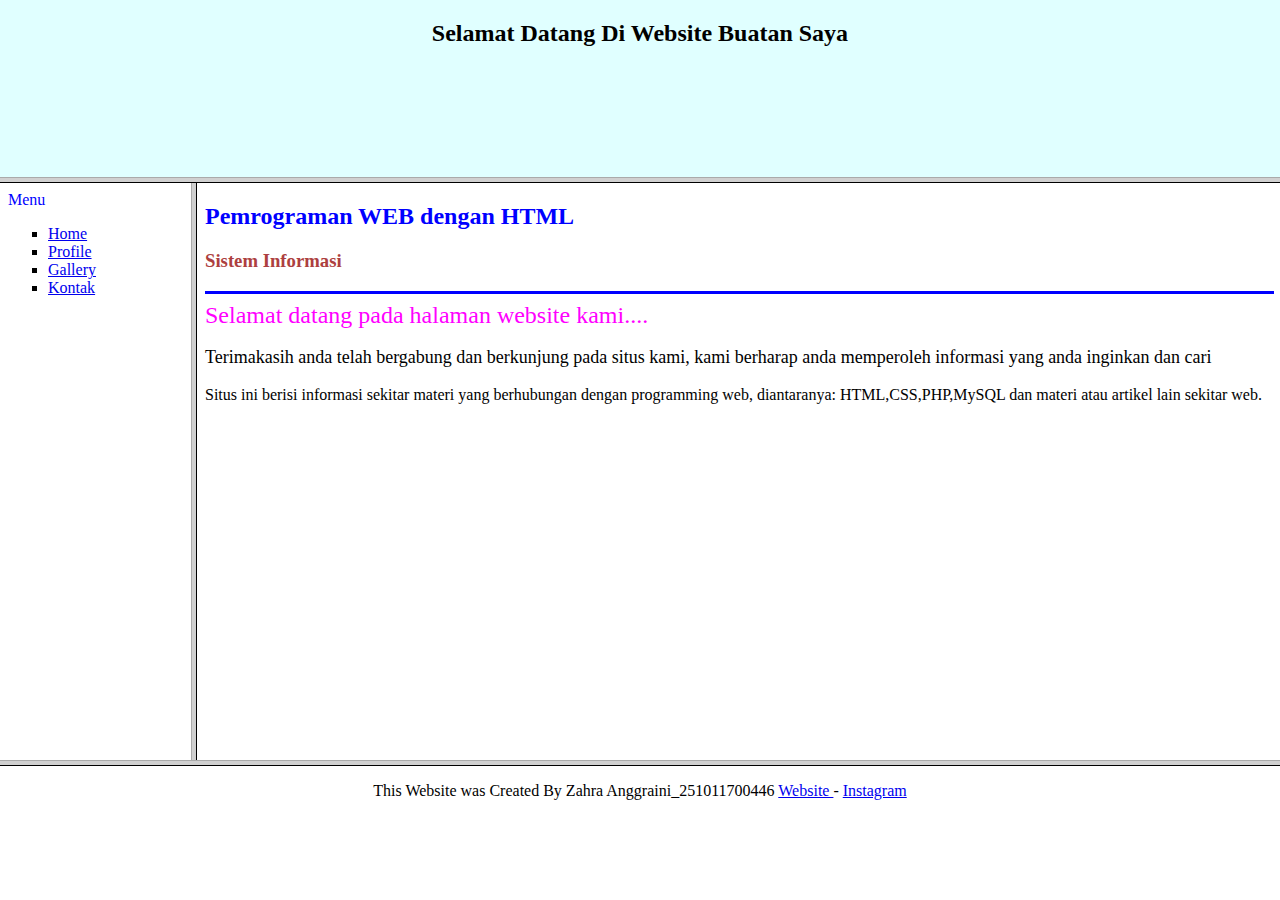
<file: index.html>
<!DOCTYPE html>
<html lang="id">
<head>
    <meta charset="UTF-8">
    <meta name="viewport" content="width=device-width, initial-scale=1.0">
    <title>Website Buatan Saya</title>
</head>
<frameset rows="20%, 65%, 15%">
    <frame src="header.html" name="header"> 
    <frameset cols="15%, 85%">
        <frame src="menu.html" name="menu">
        <frame src="home.html" name="konten">
    </frameset>
    <frame src="footer.html" name="footer">
</frameset>
</html>
</file>
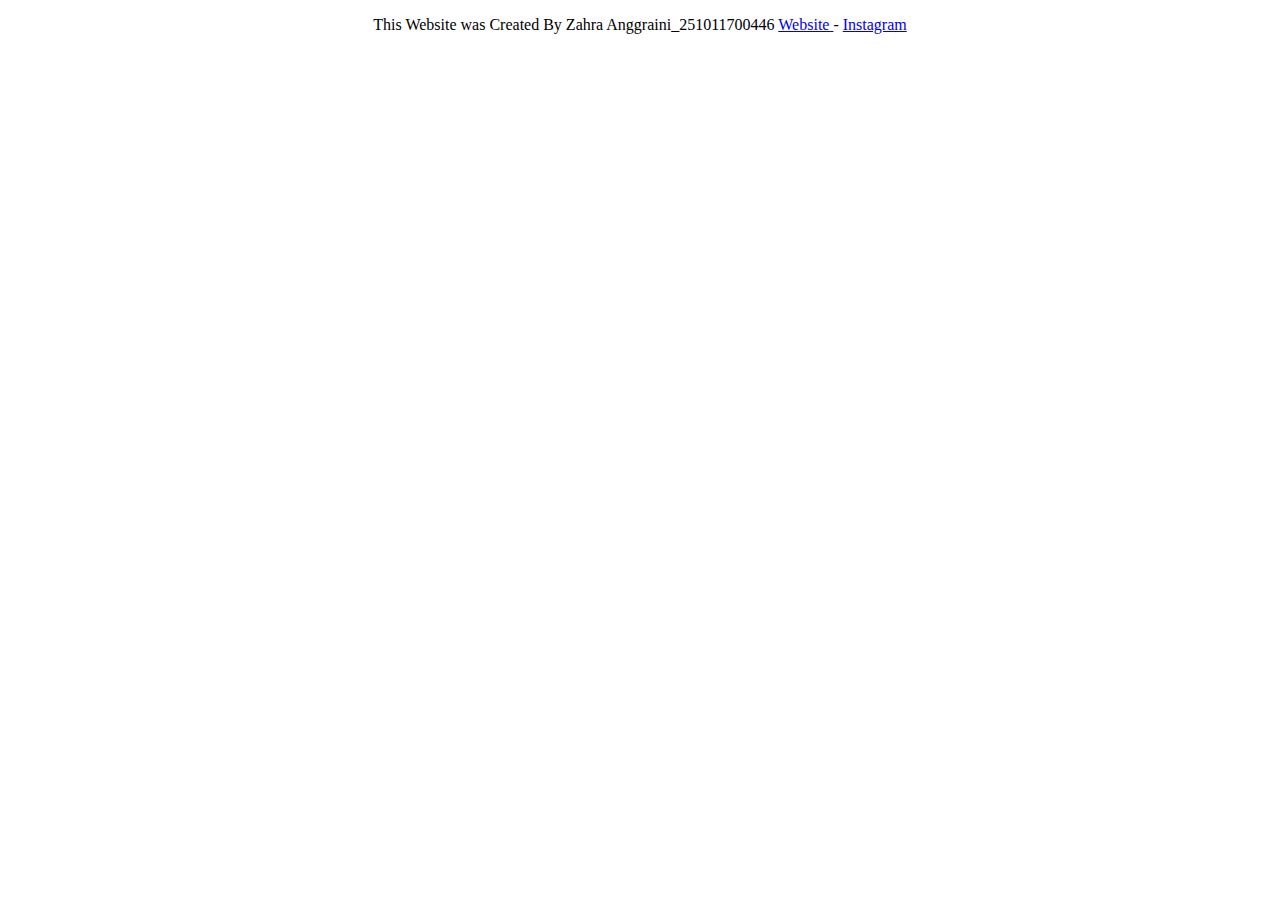
<file: footer.html>
<!DOCTYPE html>
<html lang="id">
<head>
    <meta charset="UTF-8">
    <title>Footer</title>
</head>
<body bgcolor="white">
    <center>
        <p>This Website was Created By Zahra Anggraini_251011700446  <a href="https://www.websaya.com" target="_blank"> Website </a> - <a href="https://www.instagram.com/zazhra13?igsh=cGRndHVqamIwN203" target="_blank">Instagram</a></p>
    </center>
</body>
</html>
</file>
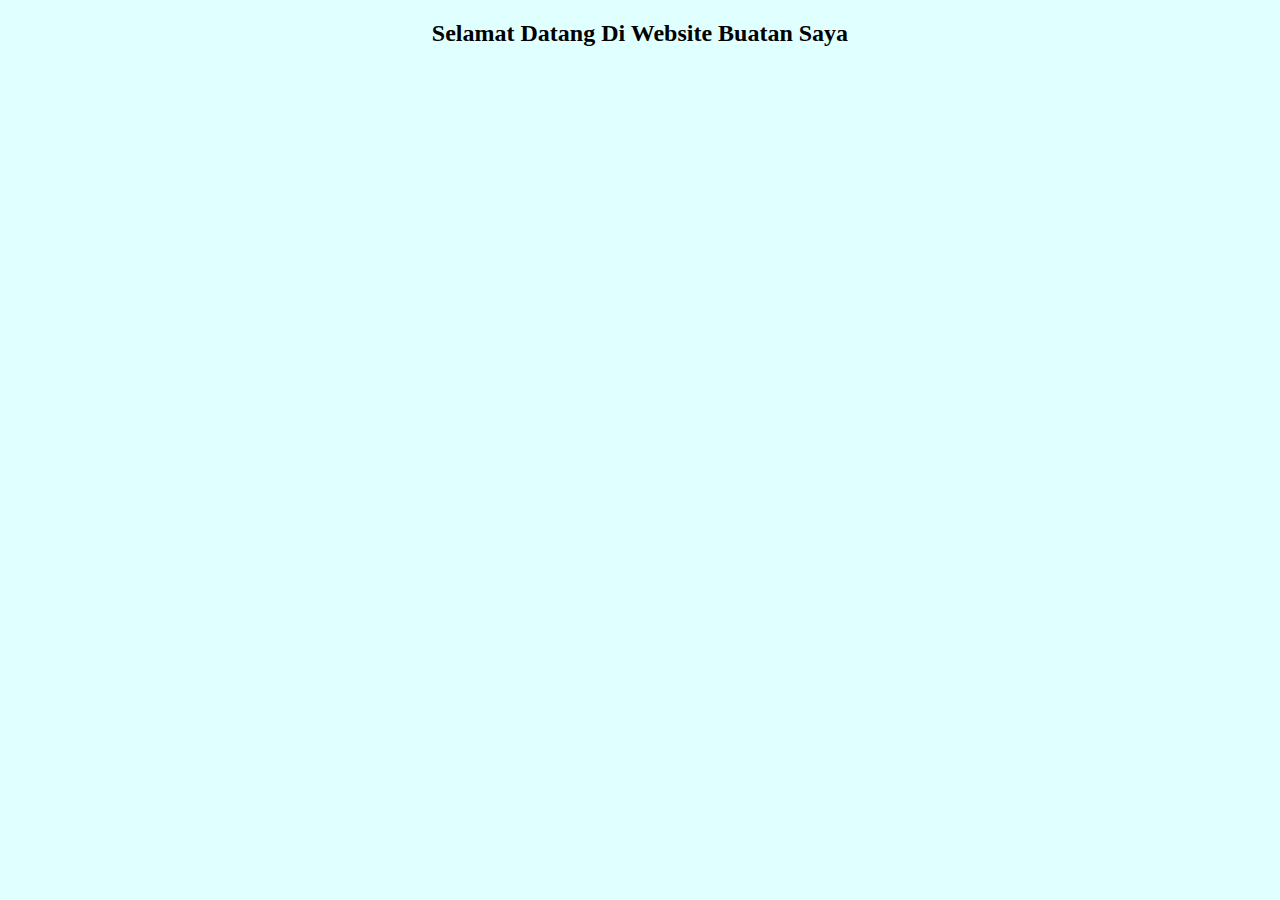
<file: header.html>
<!DOCTYPE html>
<html lang="id">
<head>
    <meta charset="UTF-8">
    <title>Header</title>
</head>
<body bgcolor="E0FFFF">
    <h2 align="center">Selamat Datang Di Website Buatan Saya</h2>
</body>
</html>
</file>
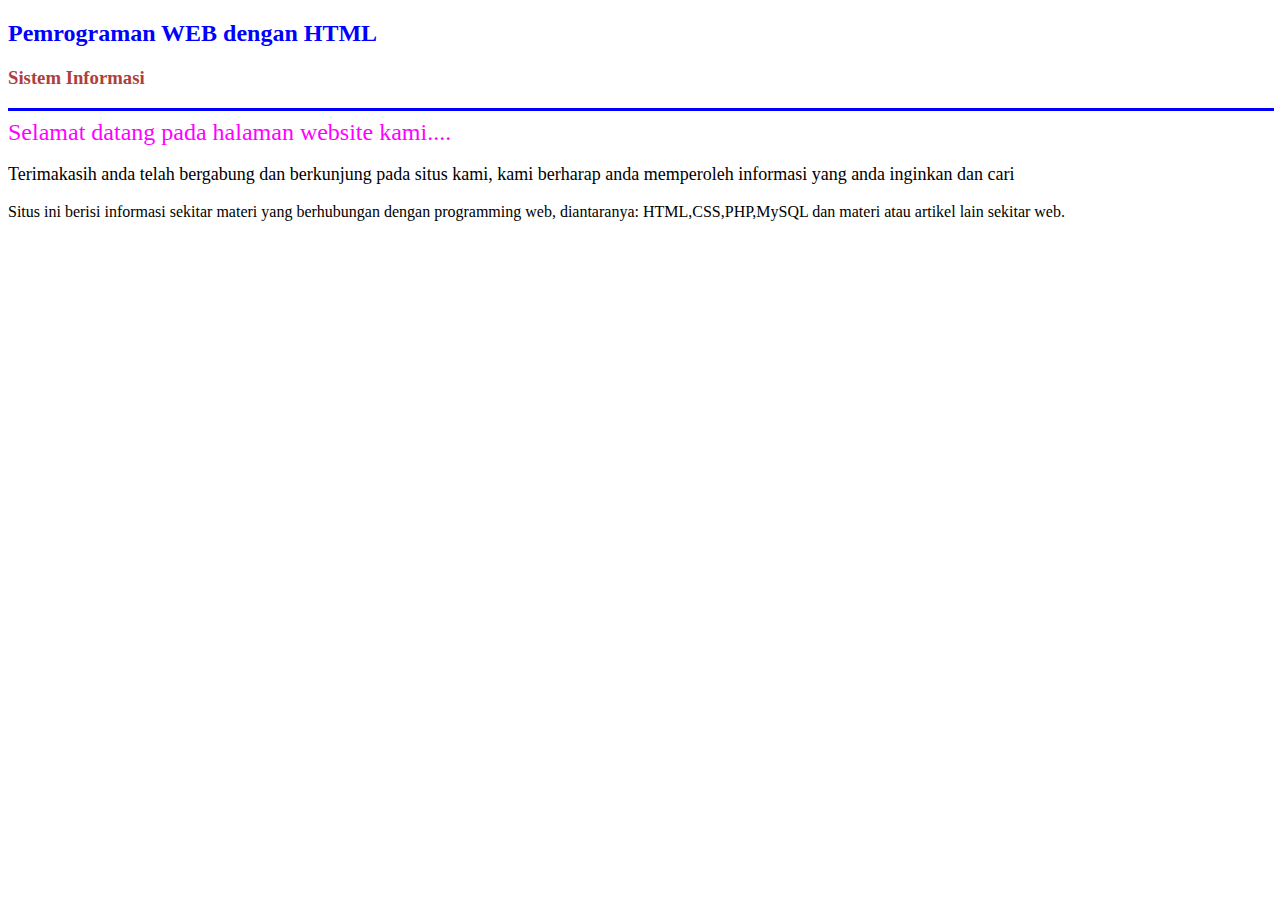
<file: home.html>
<!DOCTYPE html>
<html lang="id">
<head>
    <meta charset="UTF-8">
    <title>Home</title>
</head>
<body bgcolor="white">
    <font color="blue"><h2>Pemrograman WEB dengan HTML</h2></font>
    <font color="AD3F40"><h3>Sistem Informasi</h3></font>
    <hr width=100% size=3 color="blue" align=left>
    <font color="FF00FF" size="5">Selamat datang pada halaman website kami....</font>
    <font size="4"><p>Terimakasih anda telah bergabung dan berkunjung pada situs kami, kami berharap anda memperoleh informasi yang anda inginkan dan cari</p></font>
    <p>Situs ini berisi informasi sekitar materi yang berhubungan dengan programming web, diantaranya: HTML,CSS,PHP,MySQL dan materi atau artikel lain sekitar web.</p>
</body>
</html>
</file>
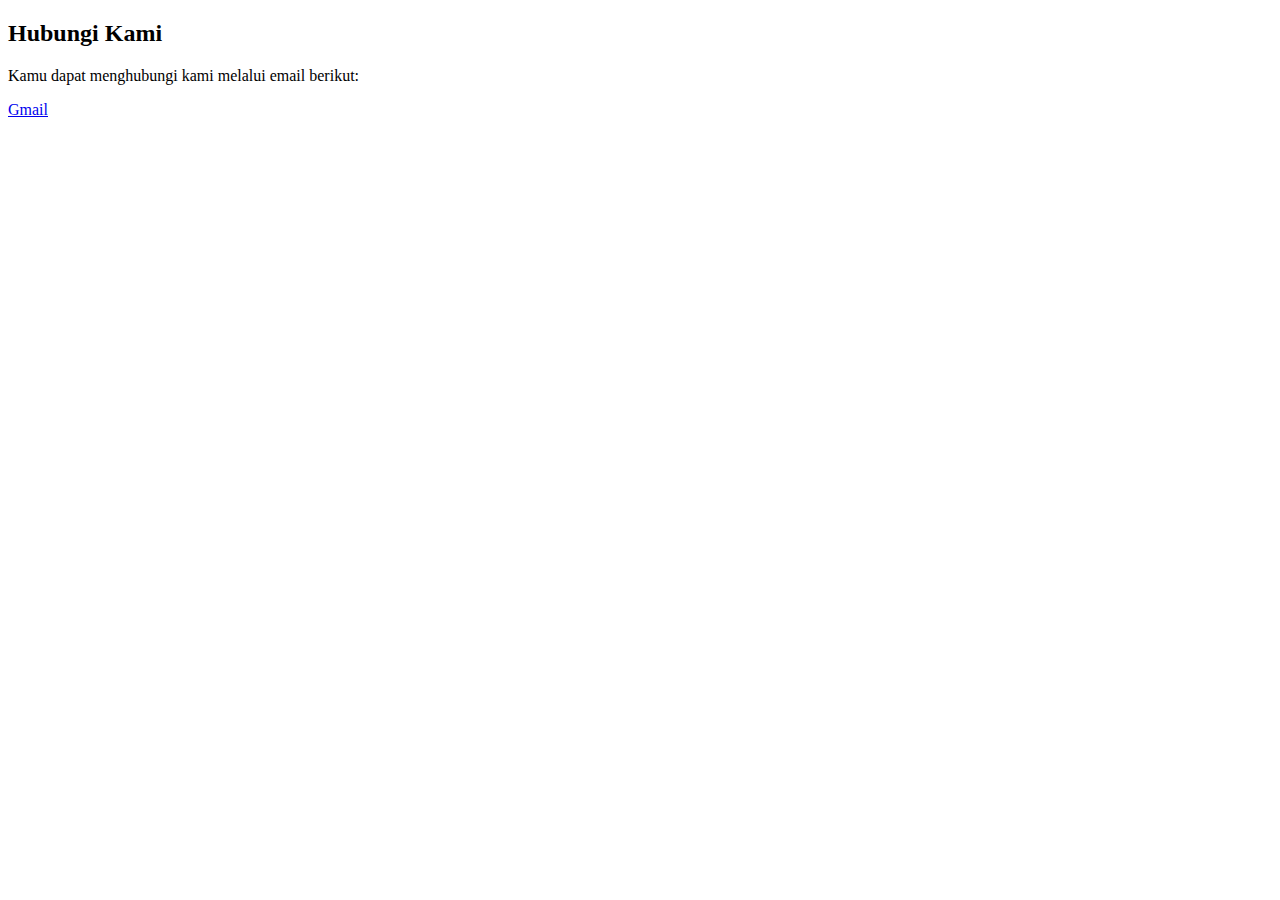
<file: kontak.html>
<!DOCTYPE html>
<html lang="id">
<head>
    <meta charset="UTF-8">
    <title>Kontak</title>
</head>
<body bgcolor="white">
    <h2>Hubungi Kami</h2>
    <p>Kamu dapat menghubungi kami melalui email berikut:</p>
    <p><a href="mailto:zahranggraini13@gmail.com">Gmail</a></p>
</body>
</html>
</file>
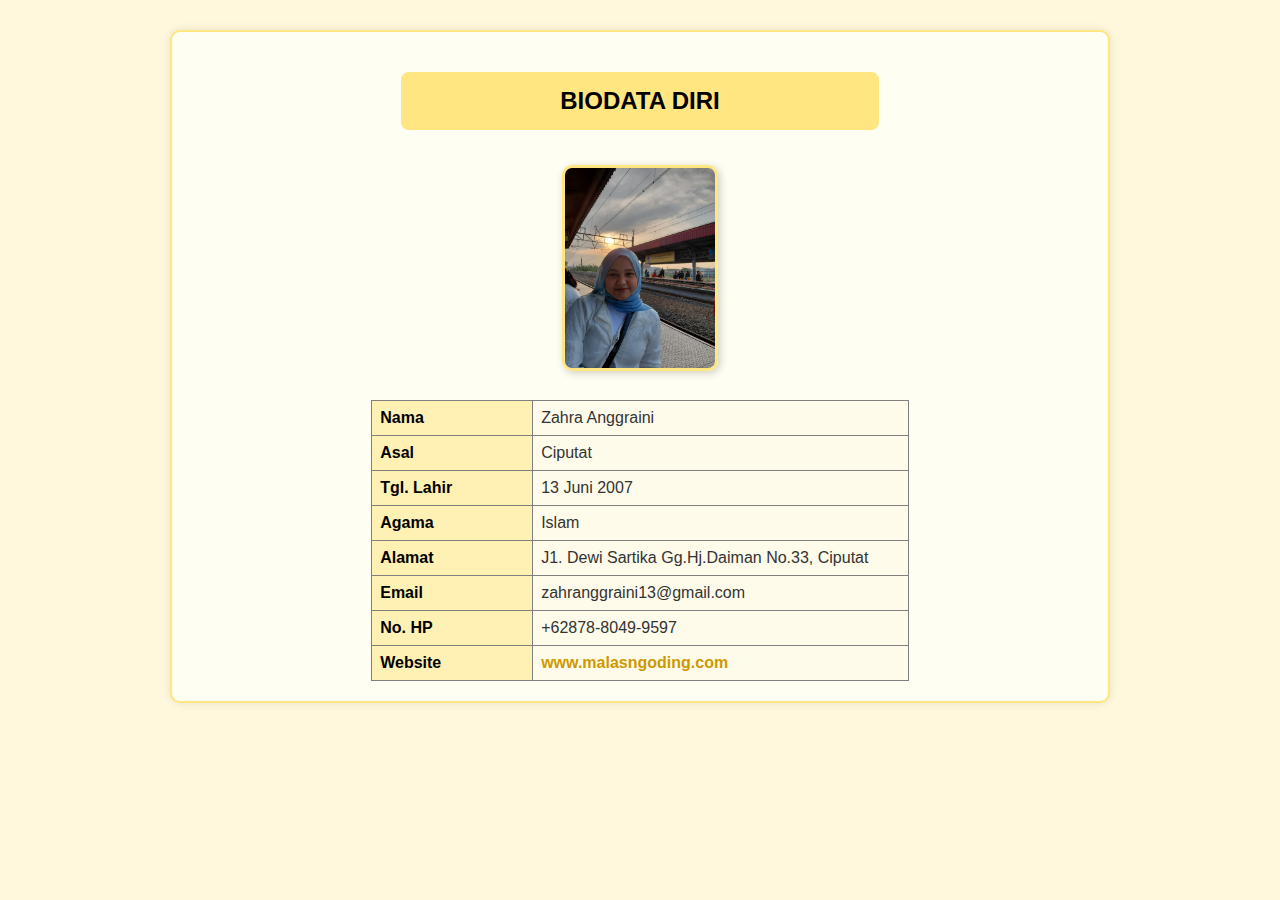
<file: profile.html>
<!DOCTYPE html>
<html lang="id">
<head>
    <meta charset="UTF-8">
    <title>Profile</title>
    <link rel="stylesheet" type="text/css" href="style.css">
</head>
<body>
    <div align="center">
        <h2>BIODATA DIRI</h2>
        <img src="me.jpeg" alt="Foto Profile" width="150" height="200">
        
        <table border="1" cellpadding="5" cellspacing="0"> 
            <tr>
                <th>Nama</th><td>Zahra Anggraini</td>
            </tr>
            <tr>
                <th>Asal</th><td>Ciputat</td>
            </tr>
            <tr>
                <th>Tgl. Lahir</th><td>13 Juni 2007</td>
            </tr>
            <tr>
                <th>Agama</th><td>Islam</td>
            </tr>
            <tr>
                <th>Alamat</th>
                <td>J1. Dewi Sartika Gg.Hj.Daiman No.33, Ciputat</td>
            </tr>
            <tr>
                <th>Email</th><td>zahranggraini13@gmail.com</td>
            </tr>
            <tr>
                <th>No. HP</th><td>+62878-8049-9597</td>
            </tr>
            <tr>
                <th>Website</th>
                <td><a href="https://www.malasngoding.com" target="_blank">www.malasngoding.com</a></td>
            </tr>
        </table>
    </div>
</body>
</html>
</file>
<file: style.css>
body {
    background-color: #fff8dc;
    font-family: Arial, Helvetica, sans-serif;
    color: #333333;
    margin: 0;
    padding: 0;
}

h2 {
    color: #000000;
    background-color: #ffe680;
    padding: 15px;
    text-align: center;
    border-radius: 8px;
    width: 50%;
}

img {
    border: 3px solid #ffe680;
    border-radius: 10px;
    margin: 15px;
    box-shadow: 2px 2px 8px rgba(0,0,0,0.2);
}

table {
    border-collapse: collapse;
    background-color: #ffffff;
    width: 60%;
    margin-top: 10px;
    font-size: 16px;
}

th {
    background-color: #fff0b3;
    color: #000;
    text-align: left;
    width: 30%;
    padding: 8px;
}

td {
    background-color: #fffbea;
    padding: 8px;
    color: #333;
}

a {
    color: #cc9900;
    text-decoration: none;
    font-weight: bold;
}

a:hover {
    text-decoration: underline;
    color: #996600;
}

div[align="center"] {
    background-color: #fffef2;
    border: 2px solid #ffe680;
    border-radius: 10px;
    width: 70%;
    margin: 30px auto;
    padding: 20px;
    box-shadow: 0 0 10px rgba(0,0,0,0.1);
}

@media screen and (max-width: 600px) {
    table {
        width: 90%;
    }
    h2 {
        width: 80%;
        font-size: 20px;
    }
}
</file>
